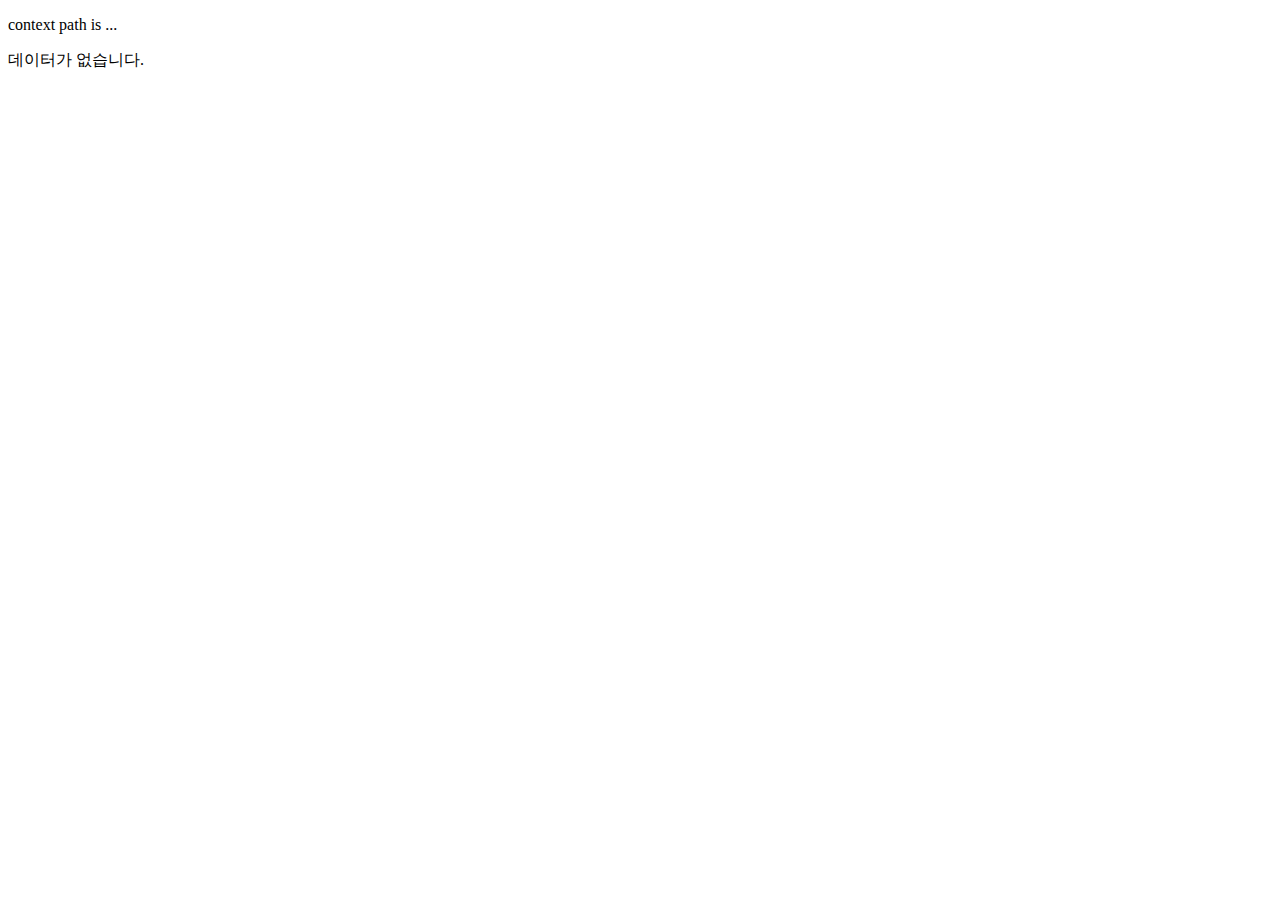
<file: chapter-02-thymeleaf-view/src/main/resources/templates/hello.html>
<!DOCTYPE html>
<html>
<head>
<meta charset="UTF-8" />
<title>Hello view</title>
</head>
<body>
    <p th:text="'context path is ' + @{/}">context path is ... </p>
	<p th:text="'안녕하세요. ' + ${data}">데이터가 없습니다.</p>
</body>
</html>
</file>
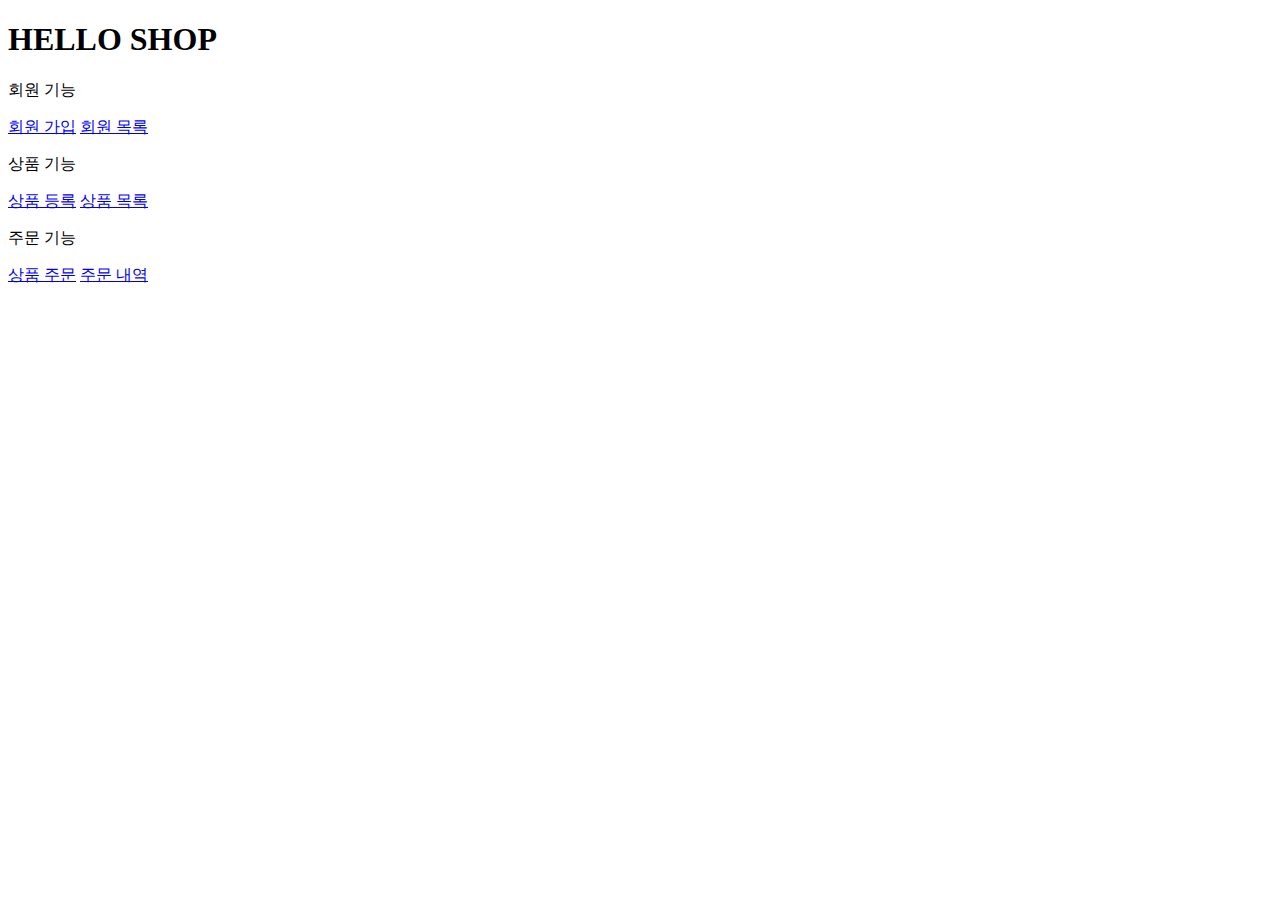
<file: chapter-02-thymeleaf-view/src/main/resources/templates/home.html>
<!DOCTYPE HTML>
<html xmlns:th="http://www.thymeleaf.org">
<head th:replace="fragments/header :: header">
    <title>Hello</title>
    <meta http-equiv="Content-Type" content="text/html; charset=UTF-8" />
</head>

<body>

<div class="container">

    <div th:replace="fragments/bodyHeader :: bodyHeader" />

    <div class="jumbotron">
        <h1>HELLO SHOP</h1>
        <p class="lead">회원 기능</p>
        <p>
            <a class="btn btn-lg btn-secondary" href="/members/new">회원 가입</a>
            <a class="btn btn-lg btn-secondary" href="/members">회원 목록</a>
        </p>
        <p class="lead">상품 기능</p>
        <p>
            <a class="btn btn-lg btn-dark" href="/items/new">상품 등록</a>
            <a class="btn btn-lg btn-dark" href="/items">상품 목록</a>
        </p>
        <p class="lead">주문 기능</p>
        <p>
            <a class="btn btn-lg btn-info" href="/order">상품 주문</a>
            <a class="btn btn-lg btn-info" href="/orders">주문 내역</a>
        </p>
    </div>

    <div th:replace="fragments/footer :: footer" />

</div> <!-- /container -->

</body>
</html>
</file>
